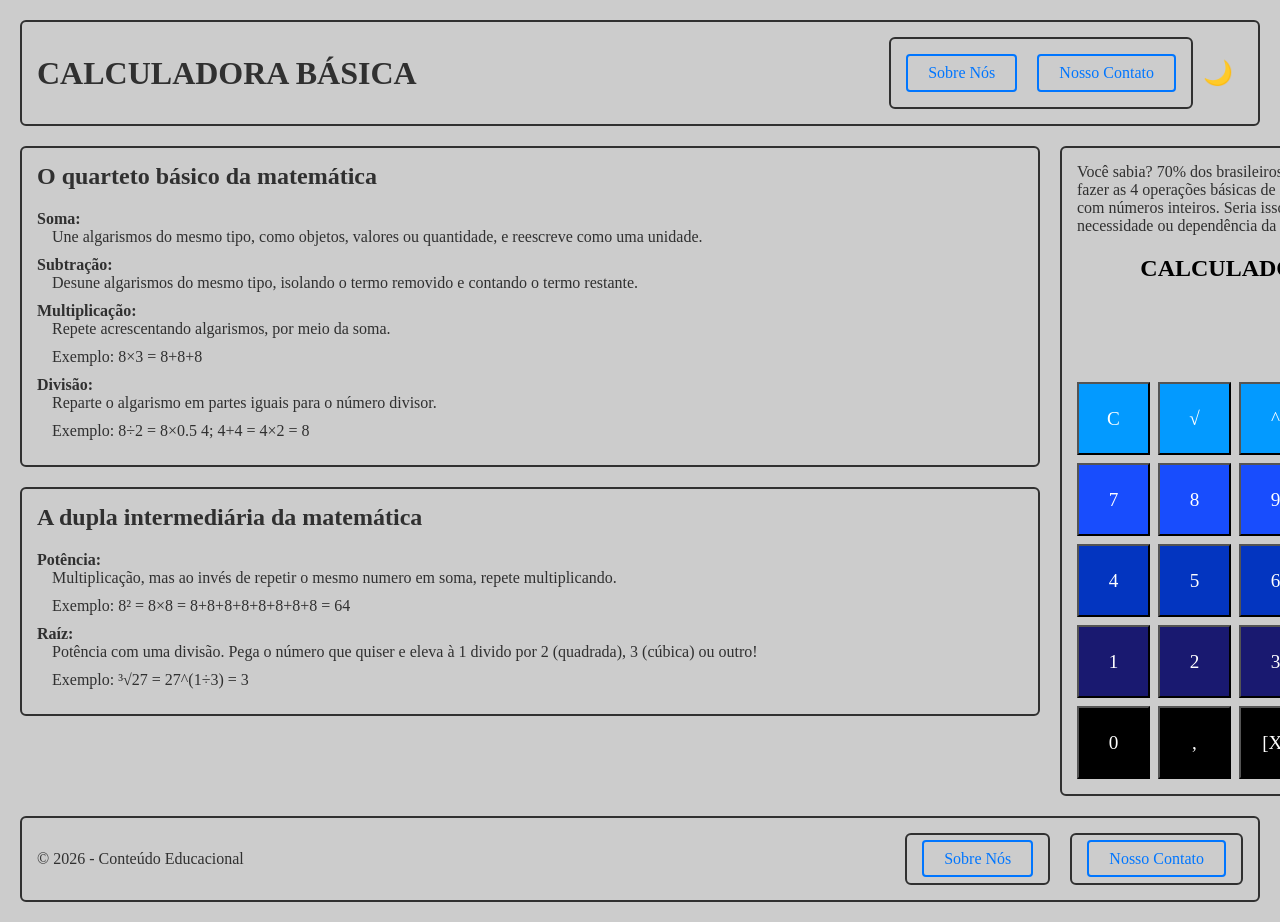
<file: Trabalho/index.html>
<!DOCTYPE html>
<html lang="pt-BR">
<head>
    <meta charset="UTF-8">
    <meta name="viewport" content="width=device-width, initial-scale=1.0">
    <title>Calculadora Básica</title>
    <link rel="stylesheet" href="estilo.css">
    <link rel="stylesheet" href="calculadora.css">
</head>
<body>

    <header class="site-header">
        <h1>CALCULADORA BÁSICA</h1>
        <nav class="footer-navs">
            <a href="sobre.html" class="site-nav">Sobre Nós</a>
            <a href="contato.html" class="site-nav">Nosso Contato</a>
        </nav>
        <button id="btn-tema" aria-label="Alternar tema">🌙</button>
    </header>

    <main class="main-container">
        <div class="content-area">
            <section class="site-section">
                <h2>O quarteto básico da matemática</h2>
                
                <dl>
                    <dt>Soma:</dt>
                    <dd>Une algarismos do mesmo tipo, como objetos, valores ou quantidade, e reescreve como uma unidade.</dd>
                    
                    <dt>Subtração:</dt>
                    <dd>Desune algarismos do mesmo tipo, isolando o termo removido e contando o termo restante.</dd>
                    
                    <dt>Multiplicação:</dt>
                    <dd>Repete acrescentando algarismos, por meio da soma.</dd>
                    <dd>Exemplo: 8×3 = 8+8+8</dd>
                    
                    <dt>Divisão:</dt>
                    <dd>Reparte o algarismo em partes iguais para o número divisor.</dd>
                    <dd>Exemplo: 8÷2 = 8×0.5 4; 4+4 = 4×2 = 8</dd>
                </dl>
            </section>
            <section class="site-section">
                <h2>A dupla intermediária da matemática</h2>

                <dl>
                    <dt>Potência:</dt>
                    <dd>Multiplicação, mas ao invés de repetir o mesmo numero em soma, repete multiplicando.</dd>
                    <dd>Exemplo: 8² = 8×8 = 8+8+8+8+8+8+8+8 = 64</dd>

                    <dt>Raíz:</dt>
                    <dd>Potência com uma divisão. Pega o número que quiser e eleva à 1 divido por 2 (quadrada), 3 (cúbica) ou outro!</dd>
                    <dd>Exemplo: ³√27 = 27^(1÷3) = 3</dd>
                </dl>
            </section>
        </div>

        <aside class="site-aside">
            <p>Você sabia? 70% dos brasileiros só conseguem fazer as 4 operações básicas de cabeça e apenas com números inteiros. Seria isso uma necessidade ou dependência da calculadora?</p>
            
            <h1 style="color: rgb(0, 0, 0);">CALCULADORA</h1>

    <div id="calculadora">

        <div id="display">0</div>

        <div id="area-botoes">
            <button id="apagar">C</button>
            <button id="rad">√</button>
            <button id= "pot">^</button>
            <button id="soma">+</button>
            <button id="sete">7</button>
            <button id="oito">8</button>
            <button id="nove">9</button>
            <button id="sub">-</button>
            <button id="quatro">4</button>
            <button id="cinco">5</button>
            <button id="seis">6</button>
            <button id="mult">×</button>
            <button id="um">1</button>
            <button id="dois">2</button>
            <button id="tres">3</button>
            <button id="div">÷</button>
            <button id="zero">0</button>
            <button id="virgula">,</button>
            <button id="erase">[X]</button>
            <button id="igual">=</button>
        </div>
            
        
    </div>
        </aside>
    </main>

    <footer class="site-footer">
        <p>&copy; 2026 - Conteúdo Educacional</p>
        <div class="footer-navs">
            <nav>
                <a href="sobre.html" class="site-nav">Sobre Nós</a>
            </nav>
            <nav>
                <a href="contato.html" class="site-nav">Nosso Contato</a>
            </nav>
        </div>
    </footer>

    <script src="comandos.js"></script>
    <script src="calculadora.js"></script>
</body>
</html>
</file>
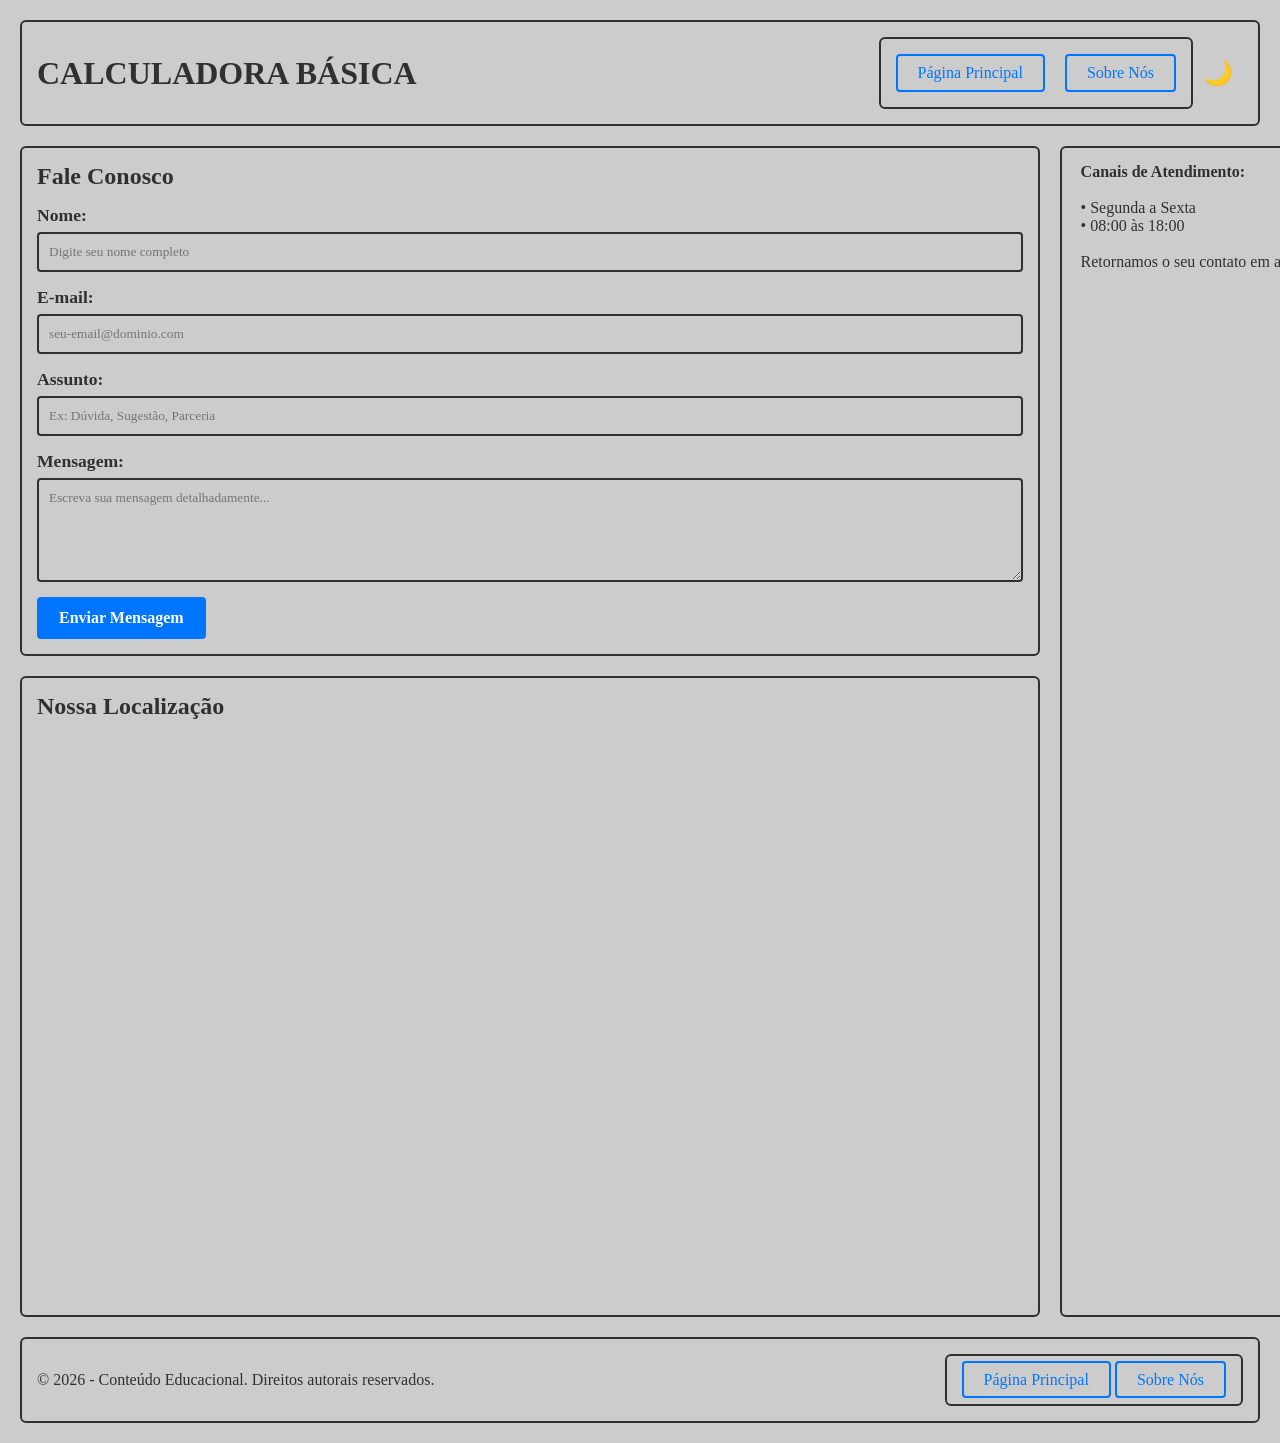
<file: Trabalho/contato.html>
<!DOCTYPE html>
<html lang="pt-BR">
<head>
    <meta charset="UTF-8">
    <meta name="viewport" content="width=device-width, initial-scale=1.0">
    <title>Calculadora Básica - Contato</title>
    <link rel="stylesheet" href="estilo.css">
</head>
<body>

    <header class="site-header">
        <h1>CALCULADORA BÁSICA</h1>
        <nav class="footer-navs">
            <a href="index.html" class="site-nav">Página Principal</a>
            <a href="sobre.html" class="site-nav">Sobre Nós</a>
        </nav>
        <button id="btn-tema" aria-label="Alternar tema">🌙</button>
    </header>

    <main class="main-container">
        <div class="content-area">
            
            <section class="site-section">
                <h2>Fale Conosco</h2>
                
                <article class="site-article" style="background: none; border: none; padding: 0;">
                    <form id="form-contato">
                        <div class="form-grupo">
                            <label for="nome">Nome:</label>
                            <input type="text" id="nome" placeholder="Digite seu nome completo">
                        </div>
                        
                        <div class="form-grupo">
                            <label for="email">E-mail:</label>
                            <input type="email" id="email" placeholder="seu-email@dominio.com">
                        </div>

                        <div class="form-grupo">
                            <label for="assunto">Assunto:</label>
                            <input type="text" id="assunto" placeholder="Ex: Dúvida, Sugestão, Parceria">
                        </div>

                        <div class="form-grupo">
                            <label for="mensagem">Mensagem:</label>
                            <textarea id="mensagem" rows="5" placeholder="Escreva sua mensagem detalhadamente..."></textarea>
                        </div>

                        <button type="submit" class="btn-enviar">Enviar Mensagem</button>
                    </form>
                </article>
            </section>

            <section class="site-section">
                <h2>Nossa Localização</h2>
                
                <article class="site-article" style="background: none; border: none; padding: 0;">
                    <div class="video-container">
                        <iframe 
                            src="https://www.google.com/maps/embed?pb=!1m18!1m12!1m3!1d3674.347395270501!2d-43.128795523788094!3d-22.89965003734005!2m3!1f0!2f0!3f0!3m2!1i1020!2i768!4f13.1!3m3!1m2!1s0x997ec18fa46e8f%3A0xc3f8e581e6587c4d!2sPlaza%20Shopping%20Niter%C3%B3i!5e0!3m2!1spt-BR!2sbr!4v1715000000000!5m2!1spt-BR!2sbr" 
                            style="border:0;" 
                            allowfullscreen="" 
                            loading="lazy" 
                            referrerpolicy="no-referrer-when-downgrade">
                        </iframe>
                    </div>
                </article>
            </section>
        </div>

        <aside class="site-aside">
            <p><strong>Canais de Atendimento:</strong><br><br>• Segunda a Sexta<br>• 08:00 às 18:00<br><br>Retornamos o seu contato em até 24 horas úteis.</p>
        </aside>
    </main>

    <footer class="site-footer">
        <p>&copy; 2026 - Conteúdo Educacional. Direitos autorais reservados.</p>
        <div class="footer-navs">
            <nav>
                <a href="index.html" class="site-nav">Página Principal</a>
                <a href="sobre.html" class="site-nav">Sobre Nós</a>
            </nav>
        </div>
    </footer>

    <script src="comandos.js"></script> 
    
</body>
    
</html>
</file>
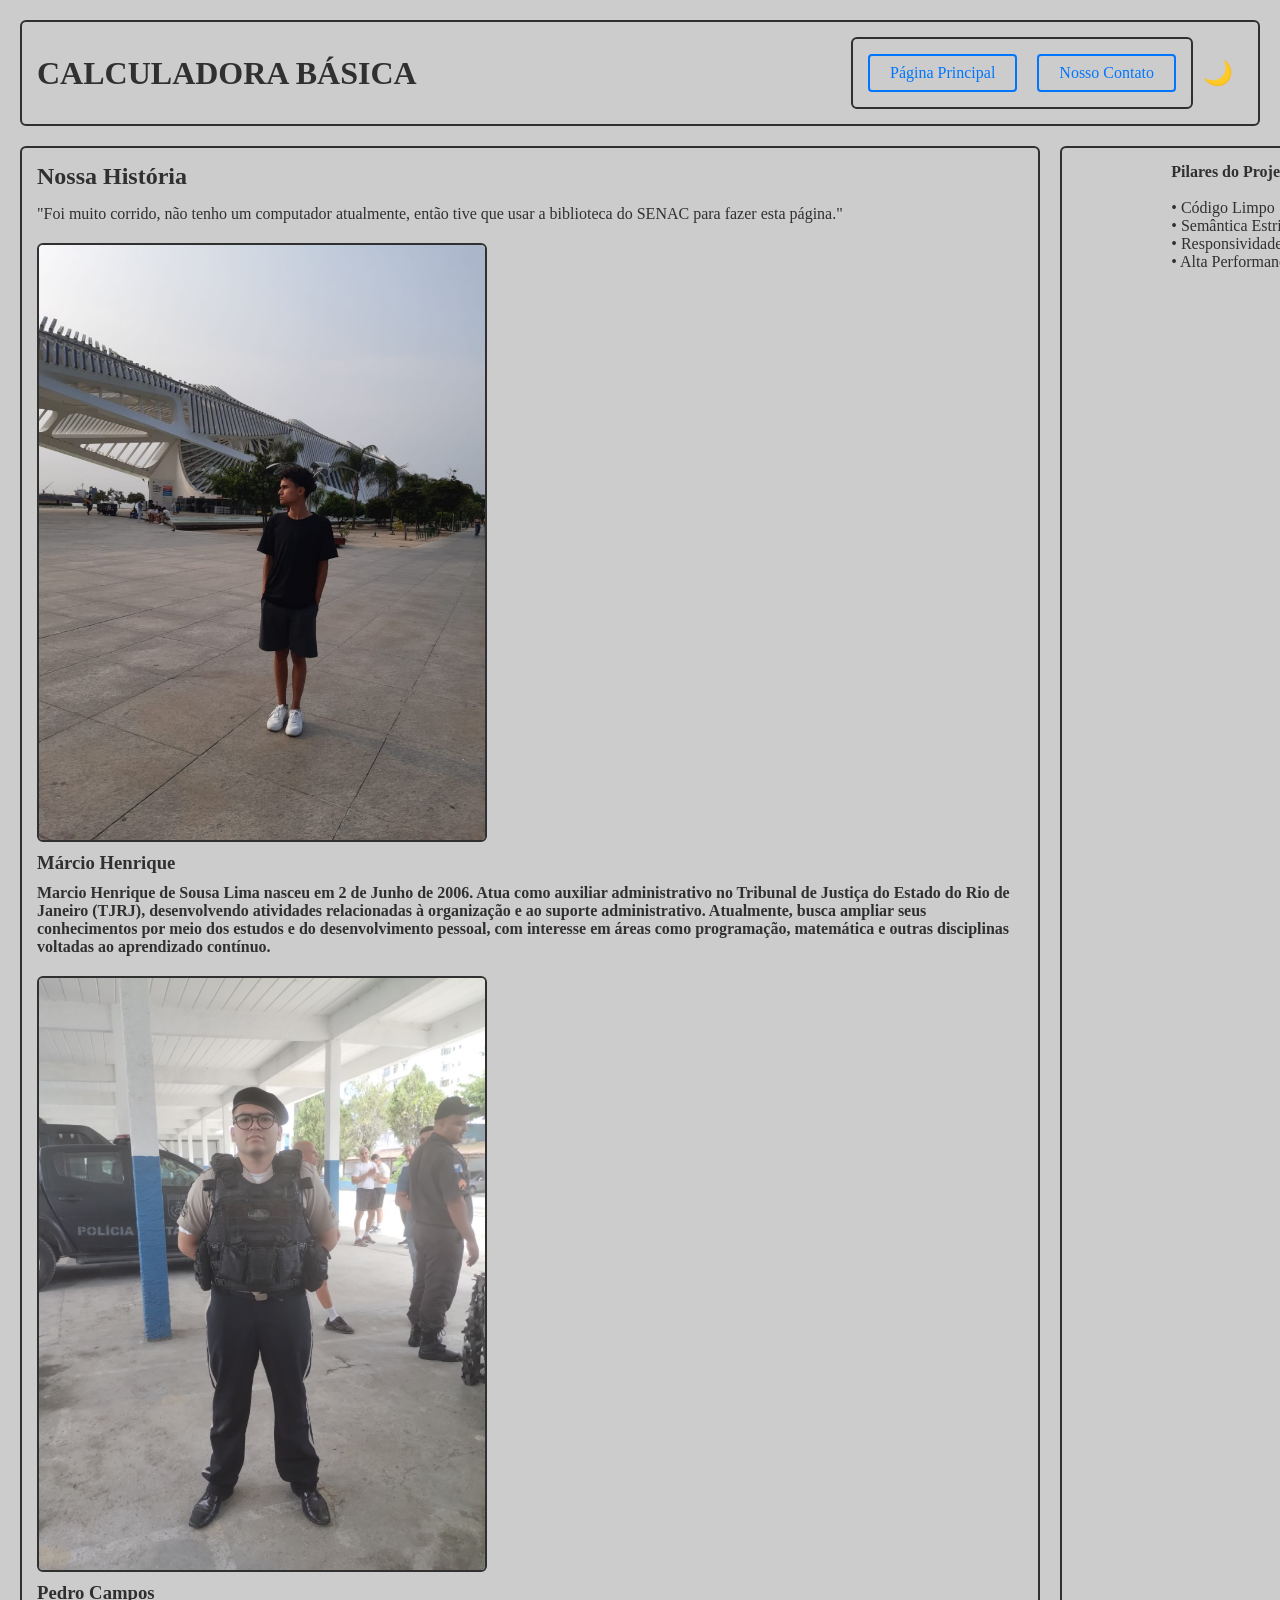
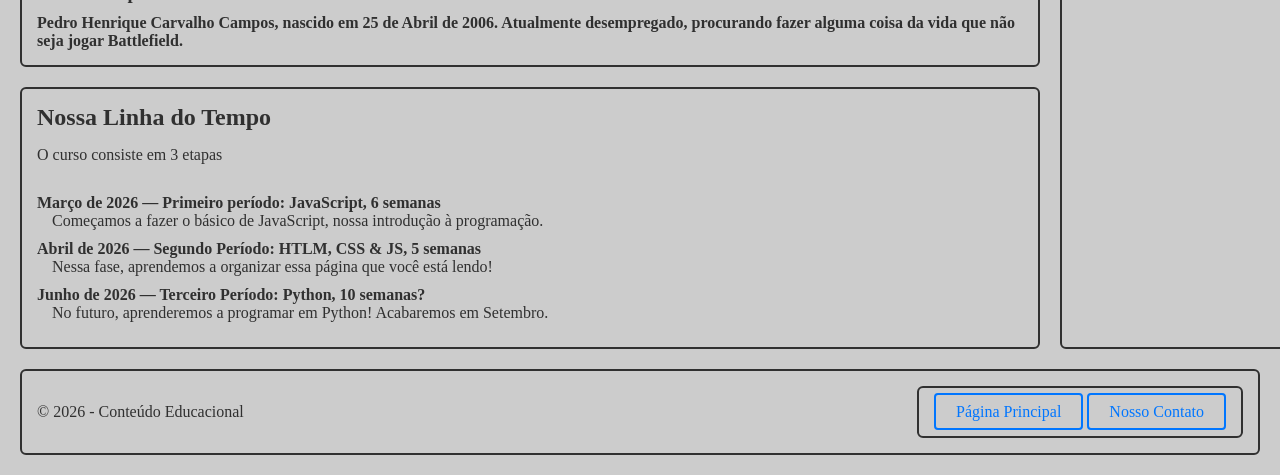
<file: Trabalho/sobre.html>
<!DOCTYPE html>
<html lang="pt-BR">
<head>
    <meta charset="UTF-8">
    <meta name="viewport" content="width=device-width, initial-scale=1.0">
    <title>Calculadora Básica - Sobre Nós</title>
    <link rel="stylesheet" href="estilo.css">
</head>
<body>

    <header class="site-header">
        <h1>CALCULADORA BÁSICA</h1>
        <nav class="footer-navs">
            <a href="index.html" class="site-nav">Página Principal</a>
            <a href="contato.html" class="site-nav">Nosso Contato</a>
        </nav>
        <button id="btn-tema" aria-label="Alternar tema">🌙</button>
    </header>

    <main class="main-container">
        <div class="content-area">
            
            <section class="site-section">
                <h2>Nossa História</h2>
                <article class="site-article" style="background: none; border: none; padding: 0;">
                    <p>"Foi muito corrido, não tenho um computador atualmente, então tive que usar a biblioteca do SENAC para fazer esta página."</p>
                </article>
                <img src="Integrantes/Marcinho VP.jpg" alt="19 de Setembro de 2024" style="max-width: 450px; border-radius: 6px; border: 2px solid var(--cor-borda); margin-top: 10px;">
                    <h3>Márcio Henrique</h3>
                    <H4>Marcio Henrique de Sousa Lima nasceu em 2 de Junho de 2006. Atua como auxiliar administrativo no Tribunal de Justiça do Estado do Rio de Janeiro (TJRJ), desenvolvendo atividades relacionadas à organização e ao suporte administrativo. Atualmente, busca ampliar seus conhecimentos por meio dos estudos e do desenvolvimento pessoal, com interesse em áreas como programação, matemática e outras disciplinas voltadas ao aprendizado contínuo.</H4>
                <img src="Integrantes/Pedrinho Matador.jpg" alt="16 de Outubro de 2023, Colégio da Polícia Militar, antes de descobrir meu interesse por programação" style="max-width: 450px; border-radius: 6px; border: 2px solid var(--cor-borda); margin-top: 10px;">
                    <h3>Pedro Campos</h3>
                    <h4>Pedro Henrique Carvalho Campos, nascido em 25 de Abril de 2006. Atualmente desempregado, procurando fazer alguma coisa da vida que não seja jogar Battlefield.</h4>
            </section>

            <section class="site-section">
                <h2>Nossa Linha do Tempo</h2>
                <article class="site-article" style="background: none; border: none; padding: 0;">
                    <p>O curso consiste em 3 etapas</p>
                </article>
                
                <dl style="margin-top: 10px;">
                    <dt>Março de 2026 — Primeiro período: JavaScript, 6 semanas</dt>
                    <dd>Começamos a fazer o básico de JavaScript, nossa introdução à programação.</dd>
                    
                    <dt>Abril de 2026 — Segundo Período: HTLM, CSS & JS, 5 semanas</dt>
                    <dd>Nessa fase, aprendemos a organizar essa página que você está lendo!</dd>
                    
                    <dt>Junho de 2026 — Terceiro Período: Python, 10 semanas?</dt>
                    <dd>No futuro, aprenderemos a programar em Python! Acabaremos em Setembro.</dd>
                </dl>
            </section>
        </div>

        <aside class="site-aside">
            <p><strong>Pilares do Projeto:</strong><br><br>• Código Limpo<br>• Semântica Estrita<br>• Responsividade<br>• Alta Performance</p>
        </aside>
    </main>

    <footer class="site-footer">
        <p>&copy; 2026 - Conteúdo Educacional</p>
        <div class="footer-navs">
            <nav>
                <a href="index.html" class="site-nav">Página Principal</a>
                <a href="contato.html" class="site-nav">Nosso Contato</a>
            </nav>
        </div>
    </footer>

    <script src="comandos.js"></script>
</body>
</html>
</file>
<file: Trabalho/estilo.css>
*{
    margin: 0;
    padding: 0;
    box-sizing: border-box;
    font-family: 'Times New Roman', Times, serif;
}
:root{
    --bg-principal: #ccc;
    --bg-caixas: #ccc;
    --cor-texto: #303030;
    --cor-borda: #303030;
}

body.dark-mode{
    --bg-principal: #303030;      
    --bg-caixas: #303030;         
    --cor-texto: #ccc;         
    --cor-borda: #ccc;         
}

body{
    display: grid;
    grid-template-rows: auto 1fr auto;
    min-height: 100vh;
    padding: 20px;
    gap: 20px;
    background-color: var(--bg-principal);
    color: var(--cor-texto);
    transition: background-color 0.3s ease;
}

header, footer, section, article, aside, nav{
    border: 2px solid var(--cor-borda);
    border-radius: 6px;
    background-color: var(--bg-caixas);
    padding: 15px;
    transition: background-color 0.3s ease;
}

.site-header{
    display: flex;
    justify-content: space-between;
    align-items: center;
}

.main-container{
    display: grid;
    grid-template-columns: 1fr 200px;
    gap: 20px;
}

.content-area{
    display: flex;
    flex-direction: column;
    gap: 20px;
}

.site-section{
    display: flex;
    flex-direction: column;
    gap: 10px;
}

.site-article{
    background-color: #fafafa;
    margin-top: 5px;
}

.site-aside{
    display: flex;
    flex-direction: column;
    align-items: center;
    gap: 20px;
    width: 350px;
}

.site-footer{
    display: flex;
    justify-content: space-between;
    align-items: center;
    gap: 40px;
}

.footer-navs{
    margin-left: auto;
    display: flex;
    gap: 20px;
}

#btn-tema{ 
    background: none;
    border: none;
    font-size: 1.5rem;
    cursor: pointer;
    padding: 5px 10px;
    border-radius: 50%;
    transition: transform 0.2s ease;
}
  
#btn-tema:hover {
    transform: scale(1.5);
}

dt{
    font-weight: bold;
    margin-top: 10px;
}

dd{
    margin-left: 15px;
    margin-bottom: 10px;
}

.site-nav{
    padding: 8px 20px;
    border: 2px solid #0076ff;
    color: #0076ff;
    text-decoration: none;
    border-radius: 4px;
    transition: all 0.2s ease;
}

.site-nav:hover{
    background-color: #0076ff;
    color: var(--bg-caixas);
}

.form-grupo{
    display: flex;
    flex-direction: column;
    gap: 6px;
    margin-bottom: 15px;
}

.form-grupo label{
    font-weight: bold;
    font-size: 1.1rem;
}

.form-grupo input, .form-grupo textarea{
    padding: 10px;
    border: 2px solid var(--cor-borda);
    border-radius: 4px;
    background-color: var(--bg-principal);
    color: var(--cor-texto);
    font-family: inherit;
    transition: all 0.3s ease;
}

.form-grupo input:focus, .form-grupo textarea:focus{
    outline: none;
    border-color: #0076ff;
}

.btn-enviar{
    padding: 10px 20px;
    background-color: #0076ff;
    color: white;
    border: 2px solid #0076ff;
    border-radius: 4px;
    cursor: pointer;
    font-weight: bold;
    font-size: 1rem;
    transition: all 0.2s ease;
}

.btn-enviar:hover{
    background-color: transparent;
    color: #0076ff;
}


.video-container{
    position: relative;
    padding-bottom: 56.25%; 
    height: 0;
    overflow: hidden;
    margin-top: 10px;
}

.video-container iframe{
    position: absolute;
    top: 0;
    left: 0;
    width: 100%;
    height: 100%;
    border: 2px solid var(--cor-borda);
    border-radius: 6px;
}
</file>
<file: Trabalho/calculadora.css>
.corpo {
    background-color: rgb(0, 19, 187);
    display: flex;
    flex-direction: column; 
  justify-content: center; 
  align-items: center;
  height: 100vh; 
}

#calculadora {
    width: 100%;
    max-width: 320px;
    margin: 0 auto;
    box-sizing: border-box;
}

#display {
    width: 100%;
    box-sizing: border-box;
    min-height: 80px;
    font-size: 3rem;
    text-align: right;
    padding: 10px;

}

#area-botoes {
    display: grid;
    grid-template-columns: repeat(4, 1fr);
    gap: 8px;
}

#igual {
    background-color: #000000;
    color: white;
    width: 100%;
    aspect-ratio: 1 / 1;
    font-size: 1.2rem;
    }

#um {
    background-color: #191970;
    color: white;
    width: 100%;
    aspect-ratio: 1 / 1;
    font-size: 1.2rem;
}

#dois {
    background-color: #191970;
    color: white;
    width: 100%;
    aspect-ratio: 1 / 1;
    font-size: 1.2rem;
}

#soma {
    background-color: rgb(3, 154, 255);
    color: white;
    width: 100%;
    aspect-ratio: 1 / 1;
    font-size: 1.2rem;
}

#tres {
    background-color: #191970;
    color: white;
    width: 100%;
    aspect-ratio: 1 / 1;
    font-size: 1.2rem;
}

#quatro {
    background-color: rgb(3, 53, 192);
    color: white;
    width: 100%;
    aspect-ratio: 1 / 1;
    font-size: 1.2rem;
}

#cinco {
    background-color: rgb(3, 53, 192);
    color: white;
    width: 100%;
    aspect-ratio: 1 / 1;
    font-size: 1.2rem;
}

#sub {
    background-color: rgb(24, 77, 253);
    color: white;
width: 100%;
    aspect-ratio: 1 / 1;
    font-size: 1.2rem;
}

#seis {
    background-color: rgb(3, 53, 192);
    color: white;
    width: 100%;
    aspect-ratio: 1 / 1;
    font-size: 1.2rem;
}

#sete {
    background-color: rgb(24, 77, 253);
    color: white;
width: 100%;
    aspect-ratio: 1 / 1;
    font-size: 1.2rem;
}

#oito {
    background-color: rgb(24, 77, 253);
    color: white;
width: 100%;
    aspect-ratio: 1 / 1;
    font-size: 1.2rem;
}

#mult {
    background-color: rgb(3, 53, 192);
    color: white;
    width: 100%;
    aspect-ratio: 1 / 1;
    font-size: 1.2rem;
}

#nove {
    background-color: rgb(24, 77, 253);
    color: white;
width: 100%;
    aspect-ratio: 1 / 1;
    font-size: 1.2rem;
}

#zero {
    background-color: #000000;
    color: white;
    width: 100%;
    aspect-ratio: 1 / 1;
    font-size: 1.2rem;
}

#apagar {
    background-color: rgb(3, 154, 255);
    color: white;
    width: 100%;
    aspect-ratio: 1 / 1;
    font-size: 1.2rem;
}

#div {
    background-color: #191970;
    color: white;
    width: 100%;
    aspect-ratio: 1 / 1;
    font-size: 1.2rem;
}

#virgula {
    background-color: #000000;
    color: white;
    width: 100%;
    aspect-ratio: 1 / 1;
    font-size: 1.2rem;
}

#pot {
    background-color: rgb(3, 154, 255);
    color: white;
    width: 100%;
    aspect-ratio: 1 / 1;
    font-size: 1.2rem;
}

#rad {
    background-color: rgb(3, 154, 255);
    color: white;
    width: 100%;
    aspect-ratio: 1 / 1;
    font-size: 1.2rem;
}

#erase {
    background-color: #000000;
    color: white;
    width: 100%;
    aspect-ratio: 1 / 1;
    font-size: 1.2rem;
}
</file>
